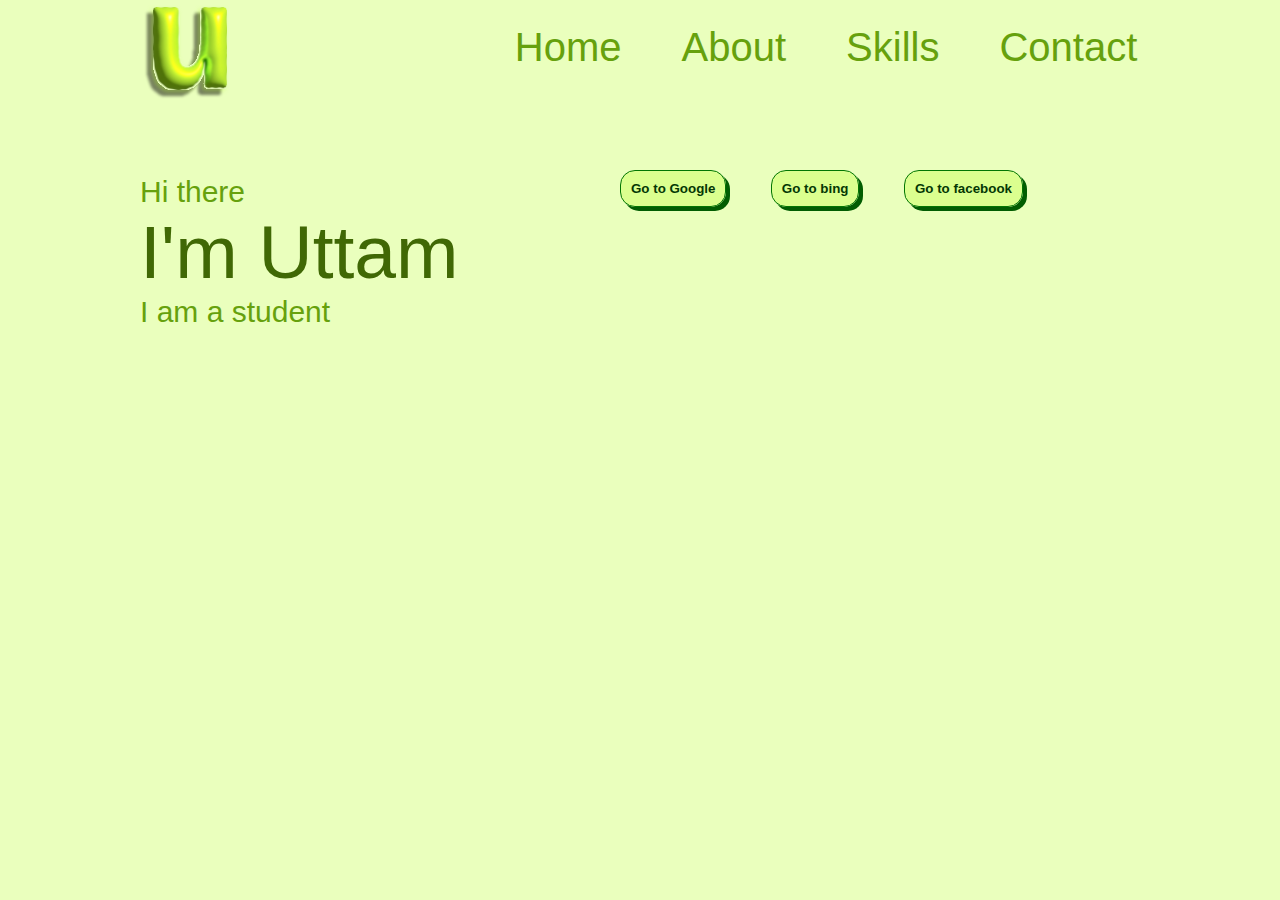
<file: index.html>
<!DOCTYPE html>
<html lang="en">

<head>
    <title>Document</title>
    <meta charset="UTF-8">
    <meta name="viewport" content="width=device-width, initial-scale=1.0" />
    <link rel="stylesheet" href="styles.css">
</head>

<body>
    <header>
      <img src="logo.svg">
      <ul class="nav-list">
        <li><a href="#home">Home</a></li>
        <li><a href="">About</a></li>
        <li><a href="">Skills</a></li>
        <li><a href="">Contact</a></li>
      </ul>
    </header>
    <main id="home">
      <div class="intro">
        <span class="intro-hi">Hi there</span>
        <span class="intro-name">I'm Uttam</span>
        <span class="intro-student">I am a student</span>
      </div>
      <div class="shortcuts">
        <div class="websites">
          <button class="button"><a href="https://google.com">Go to Google</a></button>
          <button class="button"><a href="https://bing.com">Go to bing</a></button>
          <button class="button"><a href="https://facebook">Go to facebook</a></button>
        </div>
        </div>
      </div>
    </main>
</body>

</html>
</file>
<file: styles.css>
* {
    padding: 0px;
    margin: 0px;
    font-family: Arial, Helvetica, sans-serif;
}

html{
    background-color: rgba(185, 255, 35, 0.3);
}

header{
    height: 100px;
    display: flex;
    font-size: 40px;
    justify-content: space-around;
}

.nav-list a{
    text-decoration: none;
    color: rgb(102, 161, 13);
    padding-top: 25px;
    display: block;
    padding-bottom: 30px;
}

img {
    height: 95px;
    margin-top: 5px;
}

.nav-list {
    list-style: none;
    display: flex;
    gap: 60px;
}

.nav-list a:hover{
    color: white;
}

.intro-hi{
    font-size: 30px;
    color: rgb(102, 161, 13);
}

.intro-name{
    font-size: 75px;
    color: rgb(64, 104, 5);
}

.intro-student{
    font-size: 30px;
    color: rgb(102, 161, 13);
}

.intro{
    display: flex;
    flex-direction: column;
    margin-left: 140px;
    margin-top: 75px;
}

.shortcuts{
    height: 350px;
    width: 500px;
    display: inline-block;
    position: absolute;
    top: 150px;
    left: 600px;
}

.button{
    margin: 20px;
    padding: 10px;
    border: 1px solid rgb(2, 118, 2);
    border-radius: 15px;
    background-color: rgba(185, 255, 35, 0.3);
    box-shadow: 4px 4px rgb(2, 93, 2);
}

.button>a{
    color: rgb(4, 56, 4);
    font-weight: 600;
    text-decoration: none;
}

.button:hover,.button>a:hover{
    background-color: green;
    color:white;
}
</file>
